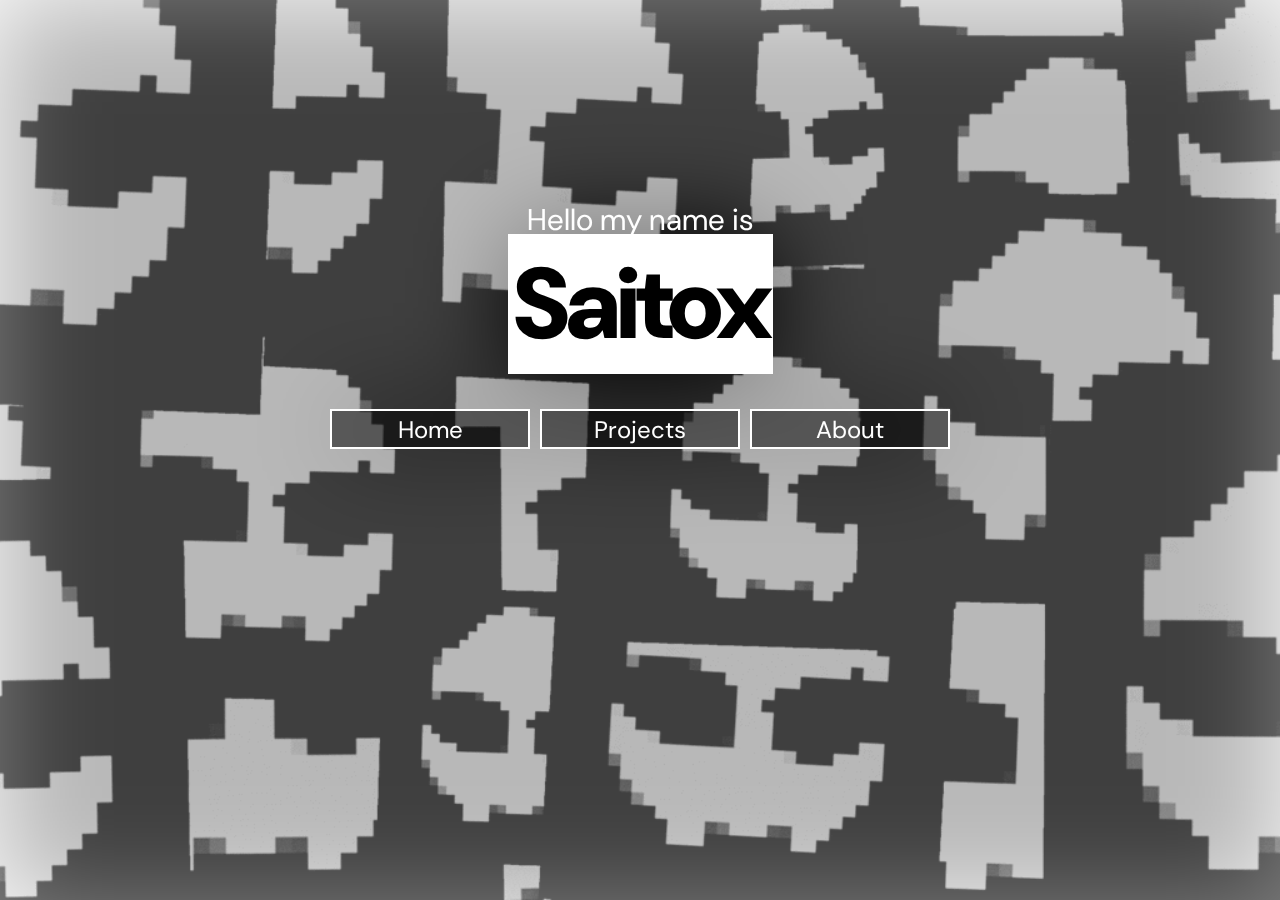
<file: main.html>
<link rel="stylesheet" href="pStyles.css">

<div id="bg-img"></div>

<body>
    <p id="intro" style="margin-top: 200px;">Hello my name is</p>
    <h1 id="main-title"><strong>Saitox</strong></h1>
    <nav>
        <ul>
            <li><button class="nav-button" onclick="sendSection('home')">Home</button></li>
            <li><button class="nav-button" onclick="sendSection('projects')">Projects</button></li>
            <li><button class="nav-button" onclick="sendSection('about')">About</button></li>
        </ul>
    </nav>
</body>

<script>
function sendSection(section) {
    window.parent.postMessage({ type: 'goToSection', section }, '*');
}
</script>
</file>
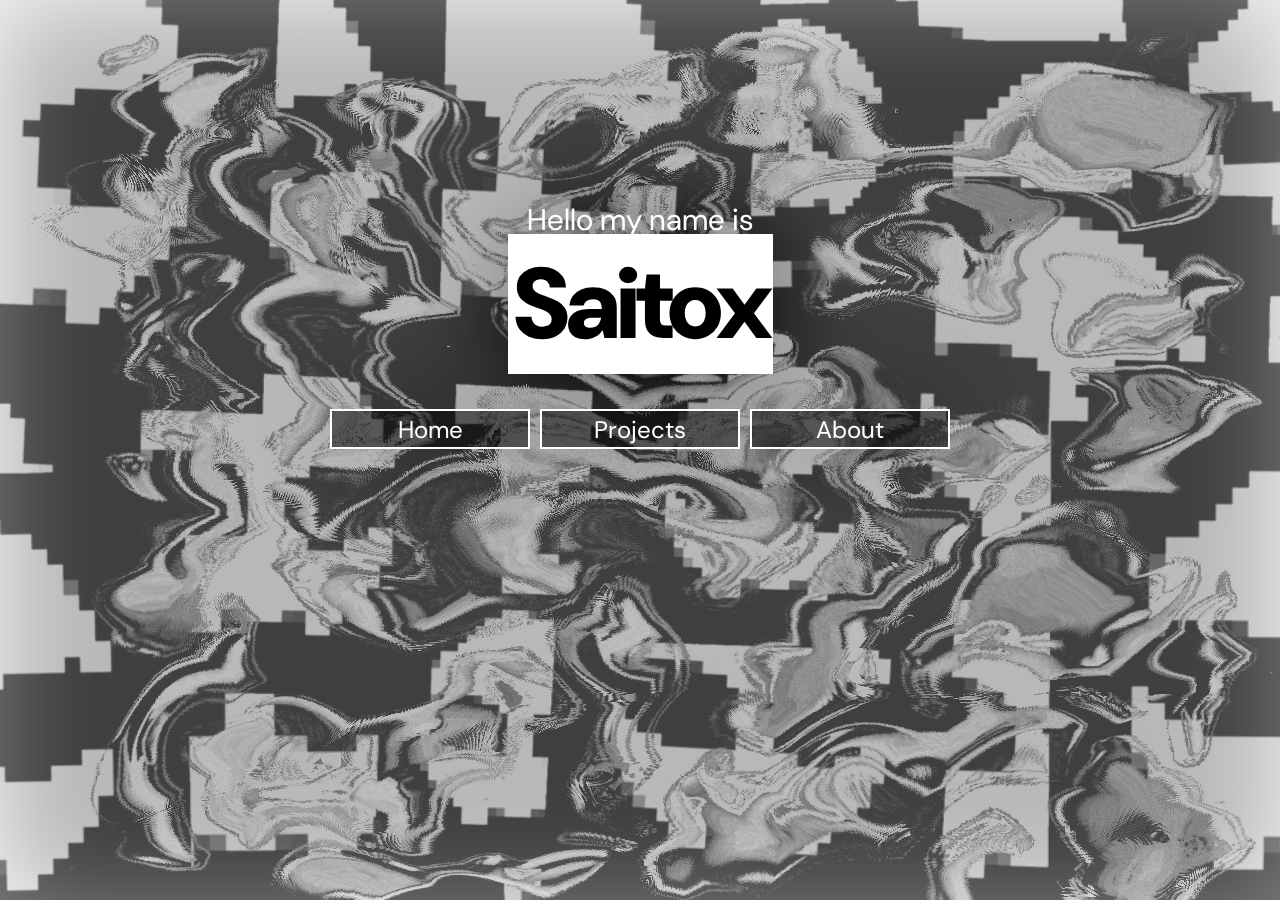
<file: Main.html>
<link rel="stylesheet" href="pStyles.css">

<div id="bg-img">
  <svg id="bg-wave" viewBox="0 0 1920 1080" width="100%" height="100%" preserveAspectRatio="xMidYMid slice" style="position:absolute;top:0;left:0;width:100vw;height:100vh;z-index:-1;">
    <filter id="wave">
      <feTurbulence id="turb" baseFrequency="0.003 0.004" numOctaves="2" seed="2" type="turbulence"/>
      <feDisplacementMap in2="turb" in="SourceGraphic" scale="160" xChannelSelector="R" yChannelSelector="G"/>
    </filter>
    <image x="0" y="0" width="1920" height="1080" xlink:href="assets/img/bgFront.png" style="filter:url(#wave);"/>
  </svg>
</div>

<body>
    <p id="intro" style="margin-top: 200px;">Hello my name is</p>
    <h1 id="main-title"><strong>Saitox</strong></h1>
    <nav>
        <ul>
            <li><button class="nav-button" onclick="sendSection('home')">Home</button></li>
            <li><button class="nav-button" onclick="sendSection('projects')">Projects</button></li>
            <li><button class="nav-button" onclick="sendSection('about')">About</button></li>
        </ul>
    </nav>
</body>

<script>
function sendSection(section) {
    window.parent.postMessage({ type: 'goToSection', section }, '*');
}
</script>
<script src="wave.js"></script>
</file>
<file: pStyles.css>
@import url('https://fonts.googleapis.com/css2?family=DM+Sans:ital,opsz,wght@0,9..40,100..1000;1,9..40,100..1000&display=swap');

* {
    margin: 0;
    box-sizing: border-box;
    background-color: transparent;
    /* background-color: black; */
    color: white;
    font-family: "DM Sans", sans-serif;
}

html, body {
    width: 100%;
    min-width: 0;
    overflow-x: hidden;
}

nav{
    z-index: 10;
}

#bg-img {
    position: fixed;
    top: 0;
    left: 0;
    width: 100vw;
    min-height: 100vh;
    height: 100%;
    z-index: -1;
    pointer-events: none;
    opacity: 50%;
    background-image: url("assets/img/bg.gif");
    background-position: center;
    background-size: cover;
}

#bg-img svg {
    position: fixed;
    top: 0;
    left: 0;
    width: 100vw;
    height: 100vh;
    min-height: 100vh;
    pointer-events: none;
    display: block;
    z-index: -1;
}

body {
    margin: 0;
    padding: 0;
    width: 100%;
    min-height: 100vh;
    display: flex;
    flex-direction: column;
    align-items: center;
    filter: drop-shadow(0px 0px 50px #000000);
}

#intro {
    text-align: center;
    font-size: 30px;
}

#main-title {
    text-align: center;
    font-size: 100px;
    transition: all 1s ease;
    letter-spacing: -5px;
}

#main-title:hover {
    letter-spacing: 10px;
}

strong {
    padding: 5px;
    background-color: white;
    color: black;
}

nav {
    width: 100%;
    display: flex;
    justify-content: center;
    margin-top: 40px;
}

ul {
    display: flex;
    justify-content: center;
    gap: 10px;
    padding: 0;
    list-style: none;
}

.nav-button {
    text-decoration: none;
    background-color: transparent;
    background-color: rgba(0, 0, 0, 0.5);
    color: white;
    font-size: 24px;
    width: 200px;
    height: 40px;
    border: 2px solid white;
    cursor: pointer;
    transition: all 0.3s ease;
}

.nav-button:hover {
    background-color: white;
    color: black;
}

.info-container {
    margin: 20px;
    padding: 20px;
    border: 2px solid white;
}

#about {
    font-size: 30px;
}

.info-container {
    margin: 20px;
    padding: 20px;
    border: 2px solid white;
}

#socials {
    list-style: none;
    font-size: 30px;
    text-align: center;
    display: flex;
    flex-direction: column;
    justify-content: center;
    gap: 10px;
}

a {
    color: white;
    background-color: transparent;
    text-decoration: none;
    text-align: center;
    font-size: xx-large;
    width: 200px;
    height: 40px;
    border-color: white;
    border-width: 1px;
    border-style: solid;
    margin: 0;
    padding-inline: 15px;
    transition: all 0.25s ease-in-out;
    display: inline-block;
}

a:hover {
    color: black;
    background-color: white;
    transition: all 0.25s ease-in-out;
}

#projects-nav{
    margin: 0px 0 20px 0px;
}

#projects-sections {
    position: relative;
    width: 90%;
    min-width: 0;
    min-height: 400px;
    margin: 0 auto;
    overflow-x: hidden;
}

#projects-sections > div {
    position: absolute;
    left: 0;
    top: 0;
    width: 100%;
    z-index: 0;
}

#anims-container {
    display: flex;
    flex-direction: column;
    align-items: center;
    justify-content: center;
}

#Wallpapers {
    width: 100%;
    margin: 0;
    color: white;
    box-sizing: border-box;
    overflow-x: hidden;
}

.wallpaper-grid {
    width: 100%;
    max-width: 100%;
    box-sizing: border-box;
    display: grid;
    grid-template-columns: repeat(auto-fit, minmax(220px, 1fr));
    gap: 20px;
    margin: 32px 0;
    justify-items: center;
    overflow-x: hidden;
}

.wallpaper-item {
    background: rgba(0,0,0,0.7);
    border: 2px solid white;
    width: 100%;
    height: 100%;
    padding: 0;
    display: flex;
    flex-direction: column;
    align-items: center;
    box-shadow: 0 2px 12px #0008;
    transition: transform 0.5s, border-color 0.2s;
    cursor: pointer;
    text-decoration: none;
    overflow: hidden;
    min-width: 0;
}
.wallpaper-item:hover {
    border-color: #fff;
    background: #222;
    filter: invert(1);
}

.wallpaper-thumb {
    width: 100%;
    max-width: 320px;
    height: 100%;
    object-fit: cover;
    border: none;
    border-radius: 0;
    margin-bottom: 0;
    background: #222;
    display: block;
}

.wallpaper-title {
    font-size: 1.2em;
    margin: 12px 0 16px 0;
    color: white;
    text-align: center;
    font-weight: bold;
    width: 100%;
    background: none;
}

#game-list{
    display: flex;
    flex-direction: column;
    width: 100%;
    gap: 5px;
}

.game-item {
    display: flex;
    flex-direction: row;
    align-items: center;
    font-size: xx-large;
    justify-content: space-between;
    width: 100%;
    border: 2px solid white;
    background-color: rgba(0, 0, 0, 0.5);
    color: white;
    text-decoration: none;
}
</file>
